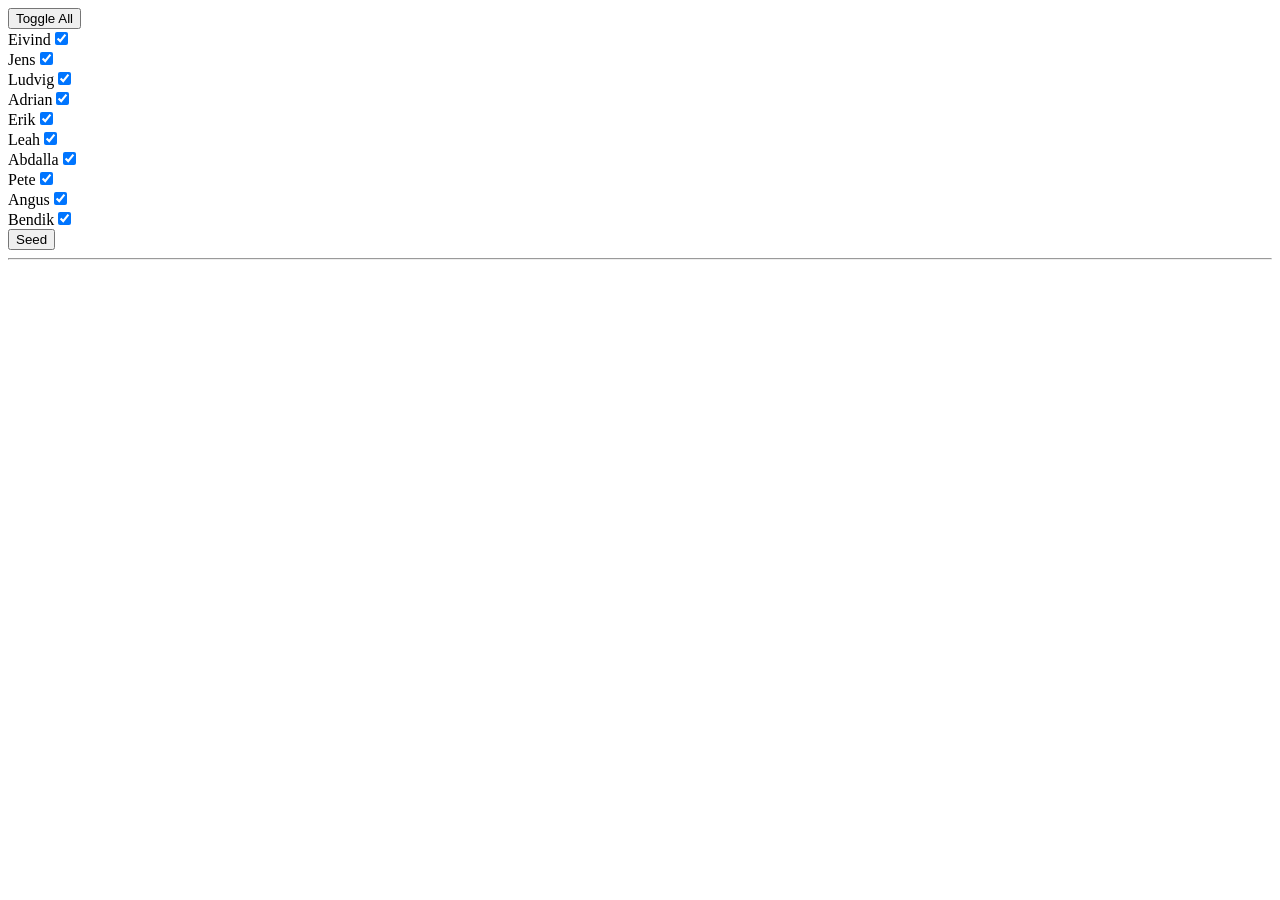
<file: index.html>
<!DOCTYPE html>
<html lang="en">
<head>
    <meta charset="UTF-8">
    <meta name="viewport" content="width=device-width, initial-scale=1.0">

    <script src="./logic.js">

    </script>

    <style>
        .output {
            display: inline-block;
            margin-right: 10px;
        }
    </style>

    <title>Document</title>
</head>
<body>
    <button id="toggle_button">Toggle All</button>
    <div id="players">

    </div>

    <button id="seed_button">Seed</button>
    <hr>
    <div id="results">
        <div id="seed" class="output"></div>
        <div id="score" class="output"></div>
        <div id="ranking" class="output"></div>
        <div id="actual" class="output"></div>
    </div>
</body>
</html>
</file>
